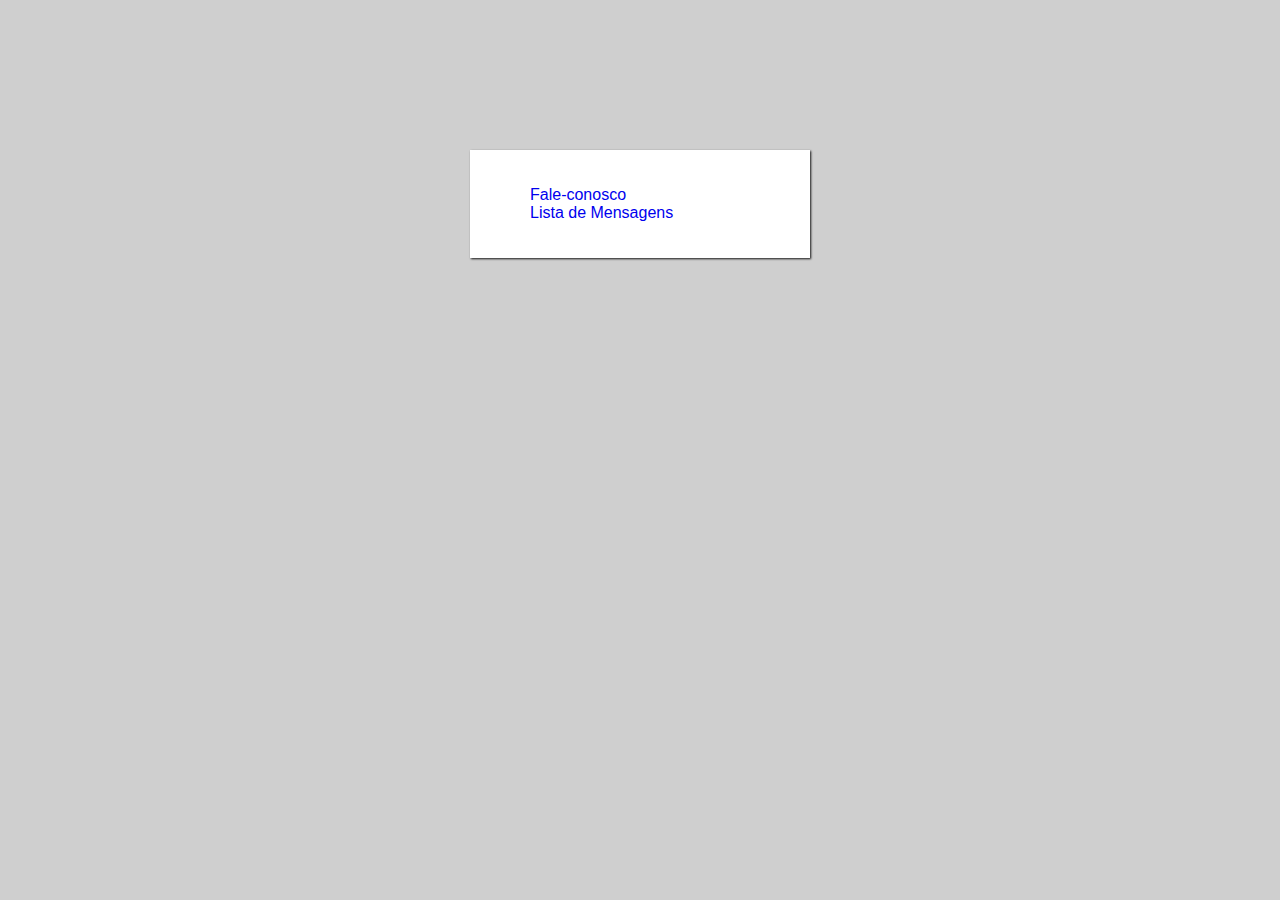
<file: index.html>
<!DOCTYPE html>
<html lang="pt-BR">
<head>
    <meta charset="UTF-8">
    <link rel="stylesheet" href="css/style.css"/>
    <title>Index</title>
</head>
<body>
<section>
    <ul>
        <li><a href="contato.html">Fale-conosco</a></li>
        <li><a href="mensagens.php">Lista de Mensagens</a></li>
    </ul>
</section>
</body>
</html>
</file>
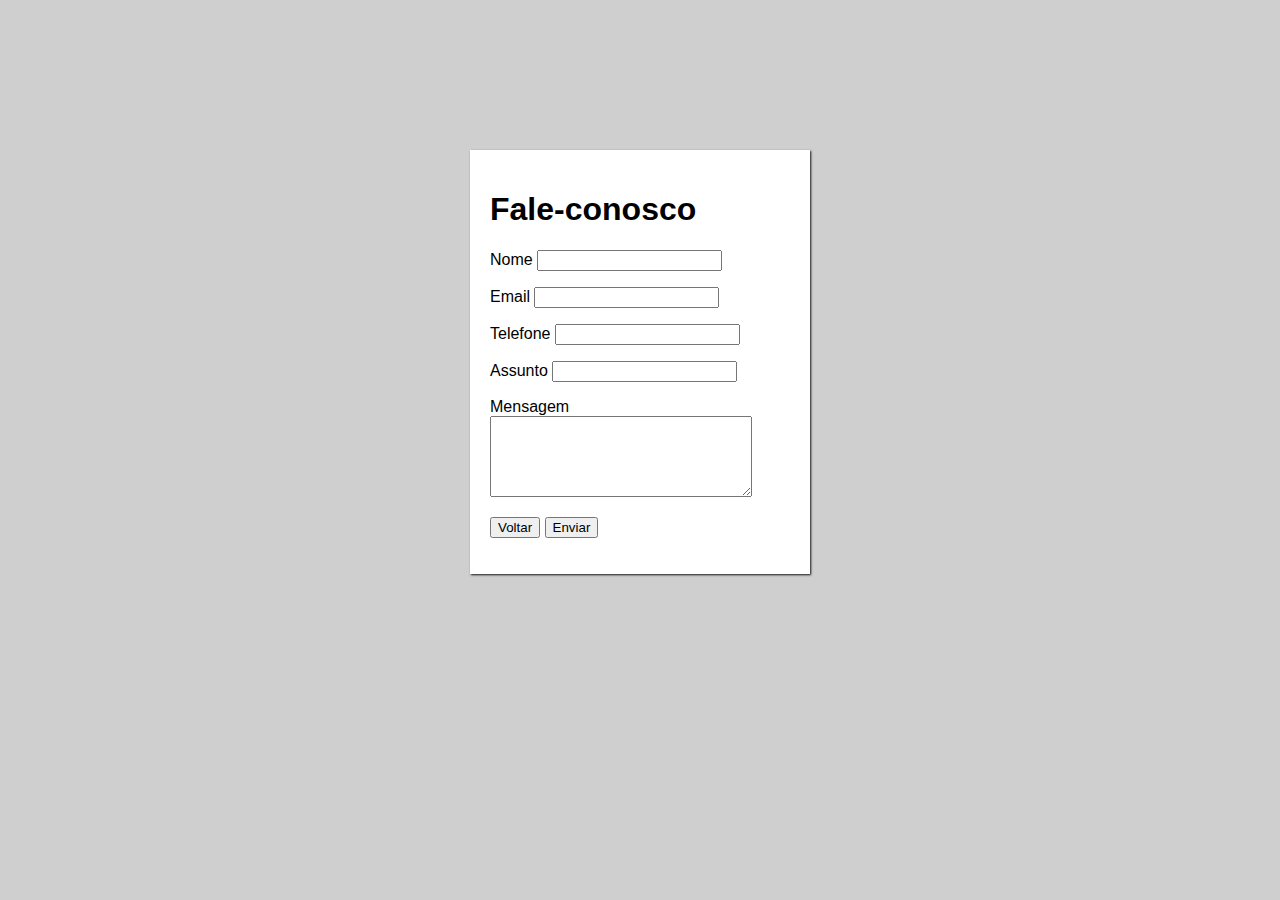
<file: contato.html>
<!DOCTYPE html>
<html lang="pt-BR">
<head>
    <meta charset="UTF-8">
    <link rel="stylesheet" href="css/style.css"/>
    <title>Fale-conosco</title>
</head>
<body>
<section>
    <form name="formulario" method="post" action="envia-mensagem.php">
        <h1>Fale-conosco</h1>
        <p><label for="nome">Nome</label> <input type="text" name="nome" id="nome" maxlength="30" required/></p>
        <p><label for="email">Email</label> <input type="email" name="email" id="email" maxlength="40" required/></p>
        <p><label for="tel">Telefone</label> <input type="tel" name="tel" id="tel" maxlength="11" required/></p>
        <p><label for="assunto">Assunto</label> <input type="text" name="assunto" id="assunto" maxlength="50" required/>
        </p>
        <p><label for="mensagem">Mensagem</label> <textarea cols="30" rows="5" name="mensagem" id="mensagem" required></textarea>
        </p>
        <p><input type="button" onclick="window.open('index.html', '_self')" value="Voltar"/> <input name="submit"
                                                                                                     type="submit"
                                                                                                     value="Enviar"/>
        </p>
    </form>
</section>
</body>
</html>
</file>
<file: css/style.css>
body {
    font-family: sans-serif;
    background-color: #CFCFCF;
}

section {
    width: 300px;
    margin: 150px auto;
    box-shadow: 1px 1px 2px rgba(0,0,0, .9);
    padding: 20px;
    background-color: #FFF;
}

section#mensagem {
    width: 90%;
}

section#mensagem span.italic {
    font-style: italic;
}

section#mensagens {
    width: 700px;
}

section#mensagens table {
    margin: 20px auto;
    border: 1px solid #606060;
    border-spacing: 0px;

}

section#mensagens table th {
    color: #00182B;
    background-color: #7F998F;
    border: 1px solid #606060;
    padding: 10px;
}

section#mensagens table td {
    padding: 5px;
    border: 1px solid #606060;
}

section#mensagens table a {
    text-decoration: none;
    color: #242B29;
}

ul {
    list-style: none;
}

li a {
    text-decoration: none;
}

li a:hover {
    font-weight: bold;
}

li a:visited {
    color: black;
}
</file>
